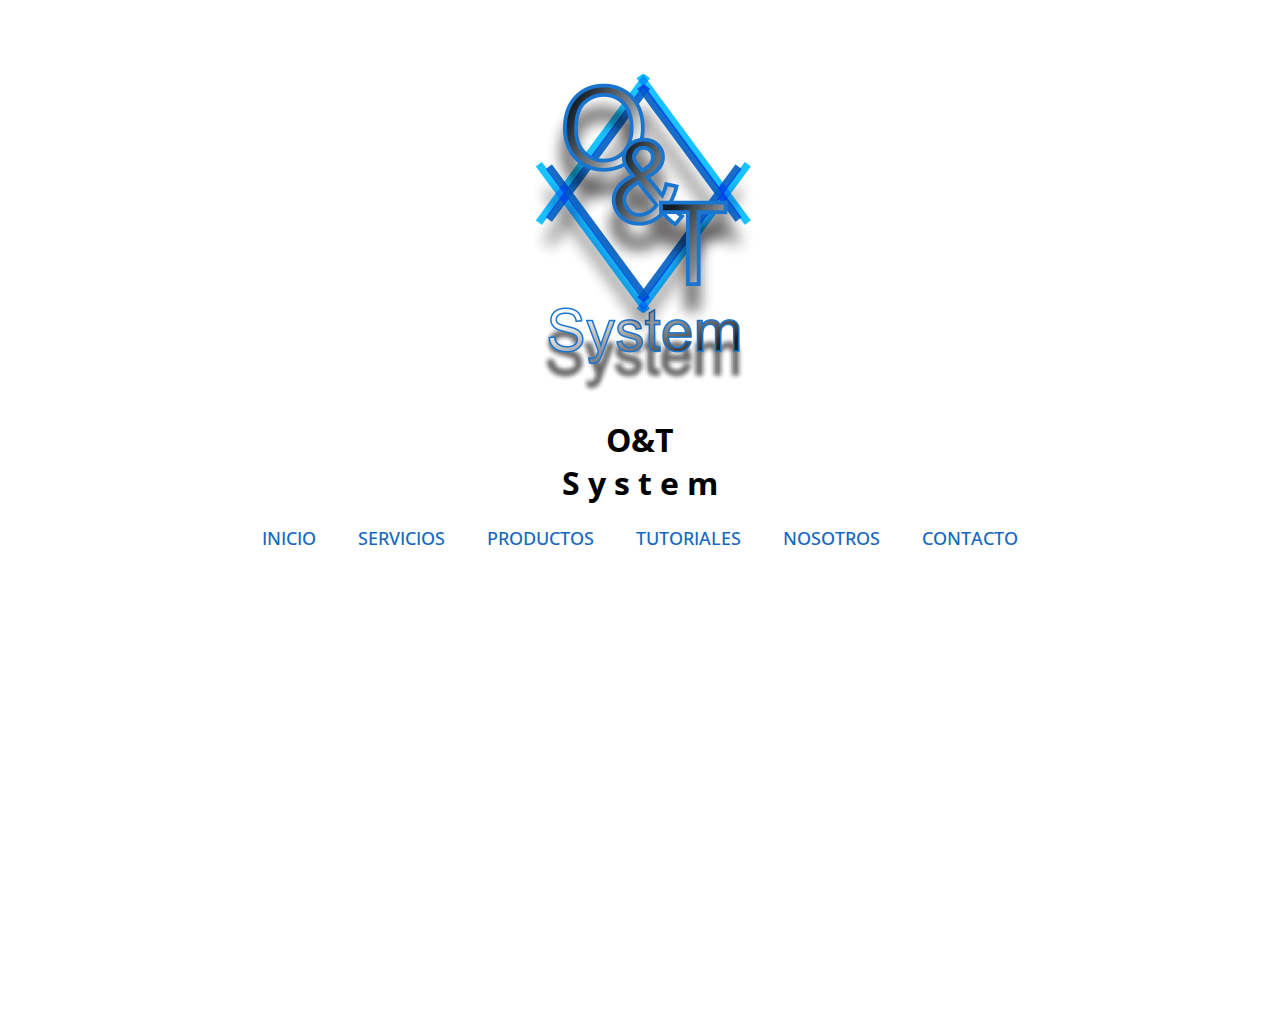
<file: contacto.html>
<!DOCTYPE html>
<html lang="en">
<head>
    <meta charset="UTF-8">
    <meta http-equiv="X-UA-Compatible" content="IE=edge">
    <meta name="viewport" content="width=device-width, initial-scale=1.0">
    <title>Document</title>
    <link rel="stylesheet" href="css/style.css">
</head>
<body>
    <header>
        <div class="container">
            <a id="logo" href="index.html"><img src="img/Logo O&T System 2.PNG" alt=""></a>
            <h1>O&T <br>  S y s t e m
            </h1>
            <nav>
                <ul>
                    <li><a href="index.html">INICIO</a></li>
                    <li><a href="servicios.html">SERVICIOS</a></li>
                    <li><a href="productos.html">PRODUCTOS</a></li>
                    <li><a href="tutoriales.html">TUTORIALES</a></li>
                    <li><a href="nosotros.html">NOSOTROS</a></li>
                    <li><a class="active" href="contacto.html">CONTACTO</a></li>
                </ul>
            </nav>
        </div>
    </header>
    <main>


    </main>
    <footer>
        <ul><li><a class="fab fa-facebook-f" href=""></a></li>
            <li><a class="fab fa-pinterest-p" href=""></a></li>
            <li><a class="fab fa-github" href=""></a></li>
            <li><a class="fab fa-twitter" href=""></a></li>
            <li><a class="fab fa-instagram" href=""></a></li>
            <li><a class="fas fa-map-marked-alt" href=""></a></li>
            </ul>

    </footer>
</body>
</html>
</file>
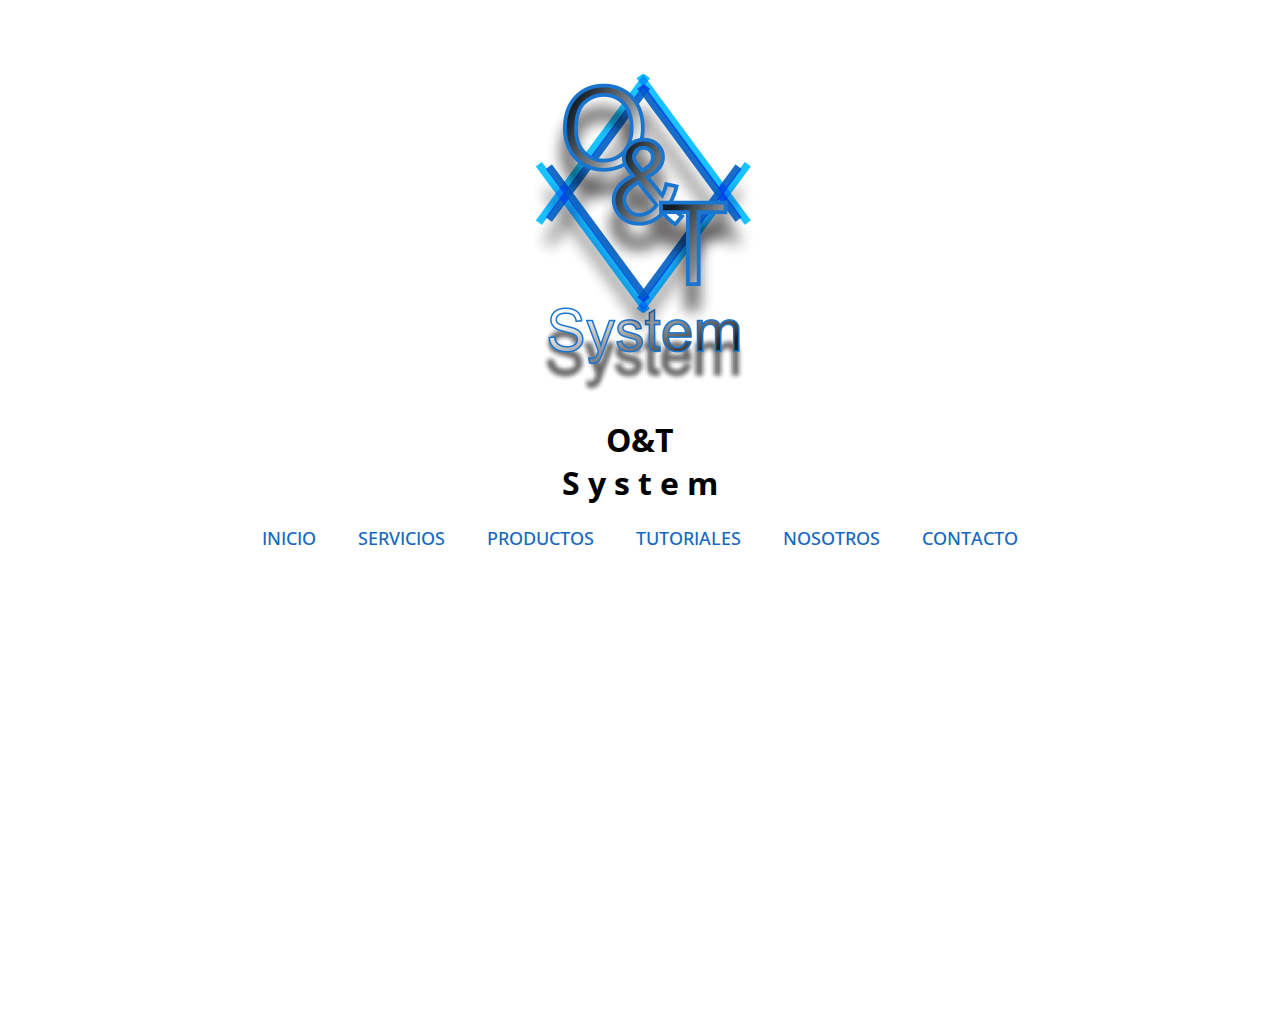
<file: nosotros.html>
<!DOCTYPE html>
<html lang="en">
<head>
    <meta charset="UTF-8">
    <meta http-equiv="X-UA-Compatible" content="IE=edge">
    <meta name="viewport" content="width=device-width, initial-scale=1.0">
    <title>Document</title>
    <link rel="stylesheet" href="css/style.css">
</head>
<body>
    <header>
        <div class="container">
            <a id="logo" href="index.html"><img src="img/Logo O&T System 2.PNG" alt=""></a>
            <h1>O&T <br>  S y s t e m
            </h1>
            <nav>
                <ul>
                    <li><a href="index.html">INICIO</a></li>
                    <li><a href="servicios.html">SERVICIOS</a></li>
                    <li><a href="productos.html">PRODUCTOS</a></li>
                    <li><a href="tutoriales.html">TUTORIALES</a></li>
                    <li><a class="active" href="nosotros.html">NOSOTROS</a></li>
                    <li><a href="contacto.html">CONTACTO</a></li>
                </ul>
            </nav>
        </div>
    </header>
    <main>


    </main>
    <footer>
        <ul><li><a class="fab fa-facebook-f" href=""></a></li>
        <li><a class="fab fa-pinterest-p" href=""></a></li>
        <li><a class="fab fa-github" href=""></a></li>
        <li><a class="fab fa-twitter" href=""></a></li>
        <li><a class="fab fa-instagram" href=""></a></li>
        <li><a class="fas fa-map-marked-alt" href=""></a></li>
        </ul>
    </footer>
</body>
</html>
</file>
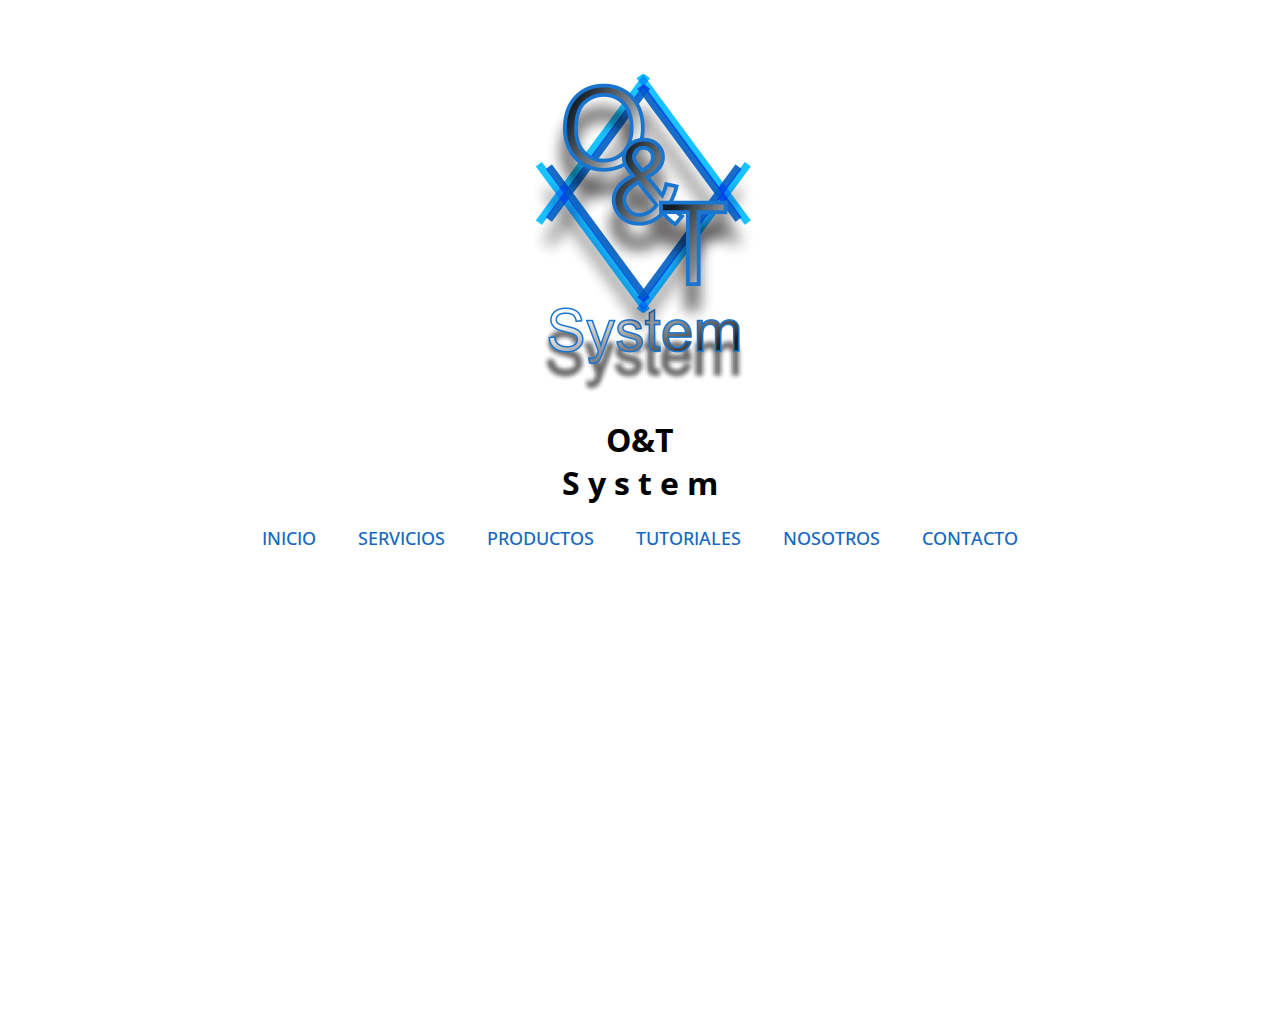
<file: productos.html>
<!DOCTYPE html>
<html lang="en">
<head>
    <meta charset="UTF-8">
    <meta http-equiv="X-UA-Compatible" content="IE=edge">
    <meta name="viewport" content="width=device-width, initial-scale=1.0">
    <title>Document</title>
    <link rel="stylesheet" href="css/style.css">
</head>
<body>
    <header>
        <div class="container">
            <a id="logo" href="index.html"><img src="img/Logo O&T System 2.PNG" alt=""></a>
            <h1>O&T <br>  S y s t e m
            </h1>
            <nav>
                <ul>
                    <li><a href="index.html">INICIO</a></li>
                    <li><a href="servicios.html">SERVICIOS</a></li>
                    <li><a class="active" href="productos.html">PRODUCTOS</a></li>
                    <li><a href="tutoriales.html">TUTORIALES</a></li>
                    <li><a href="nosotros.html">NOSOTROS</a></li>
                    <li><a href="contacto.html">CONTACTO</a></li>
                </ul>
            </nav>
        </div>
    </header>
    <main>


    </main>
    <footer>
        <ul><li><a class="fab fa-facebook-f" href=""></a></li>
            <li><a class="fab fa-pinterest-p" href=""></a></li>
            <li><a class="fab fa-github" href=""></a></li>
            <li><a class="fab fa-twitter" href=""></a></li>
            <li><a class="fab fa-instagram" href=""></a></li>
            <li><a class="fas fa-map-marked-alt" href=""></a></li>
            </ul>
    </footer>
</body>
</html>
</file>
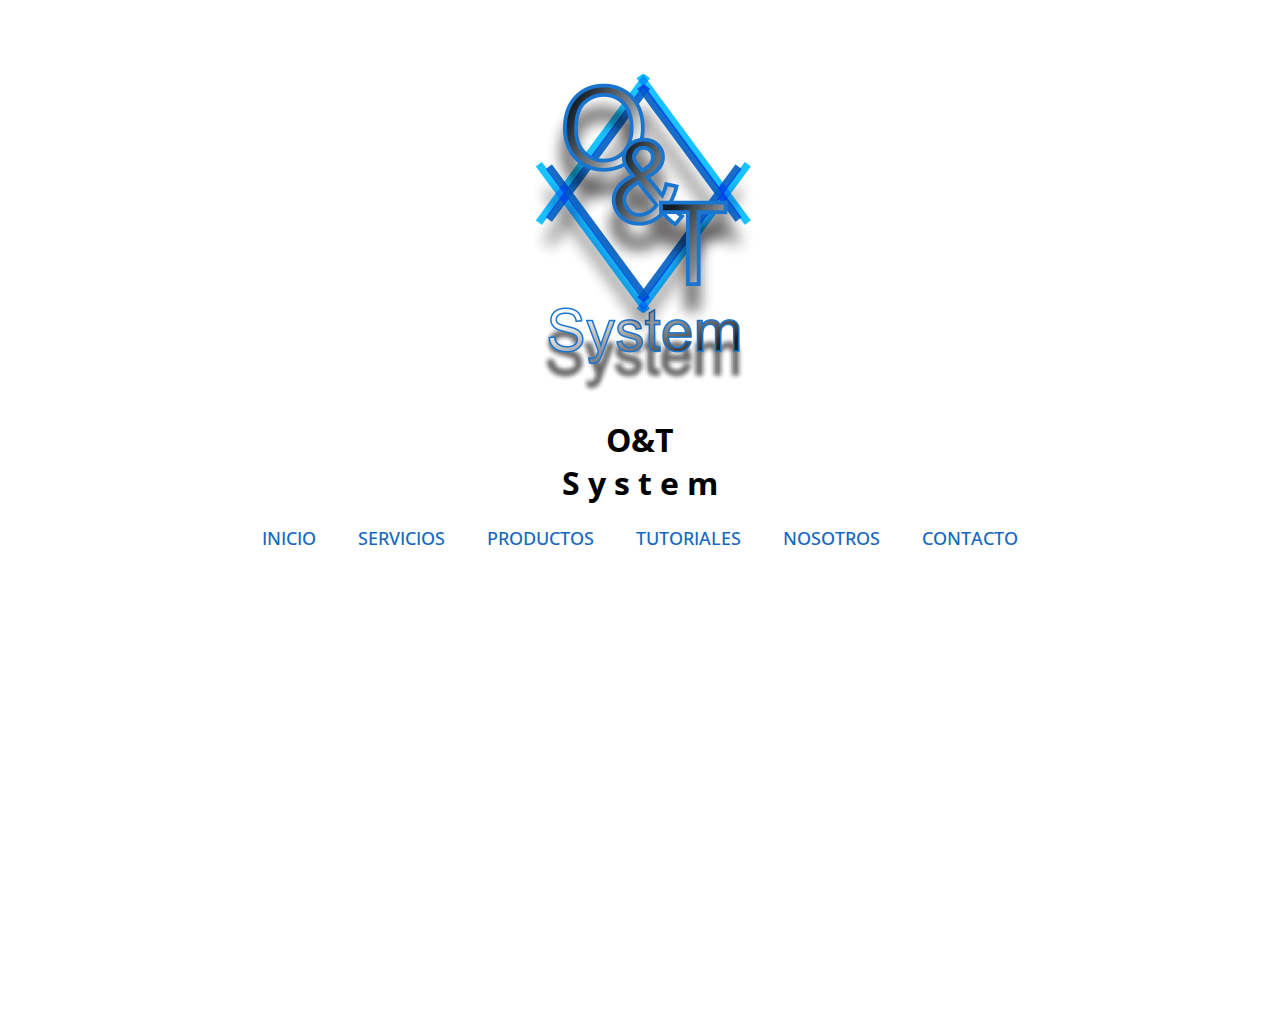
<file: servicios.html>
<!DOCTYPE html>
<html lang="en">
<head>
    <meta charset="UTF-8">
    <meta http-equiv="X-UA-Compatible" content="IE=edge">
    <meta name="viewport" content="width=device-width, initial-scale=1.0">
    <title>Document</title>
    <link rel="stylesheet" href="css/style.css">
</head>
<body>
    <header>
        <div class="container">
            <a id="logo" href="index.html"><img src="img/Logo O&T System 2.PNG" alt=""></a>
            <h1>O&T <br>  S y s t e m
            </h1>
            <nav>
                <ul>
                    <li><a href="index.html">INICIO</a></li>
                    <li><a class="active" href="servicios.html">SERVICIOS</a></li>
                    <li><a href="productos.html">PRODUCTOS</a></li>
                    <li><a href="tutoriales.html">TUTORIALES</a></li>
                    <li><a href="nosotros.html">NOSOTROS</a></li>
                    <li><a href="contacto.html">CONTACTO</a></li>
                </ul>
            </nav>
        </div>
    </header>
    <main>


    </main>
    <footer>
        <ul><li><a class="fab fa-facebook-f" href=""></a></li>
            <li><a class="fab fa-pinterest-p" href=""></a></li>
            <li><a class="fab fa-github" href=""></a></li>
            <li><a class="fab fa-twitter" href=""></a></li>
            <li><a class="fab fa-instagram" href=""></a></li>
            <li><a class="fas fa-map-marked-alt" href=""></a></li>
            </ul>

    </footer>
</body>
</html>
</file>
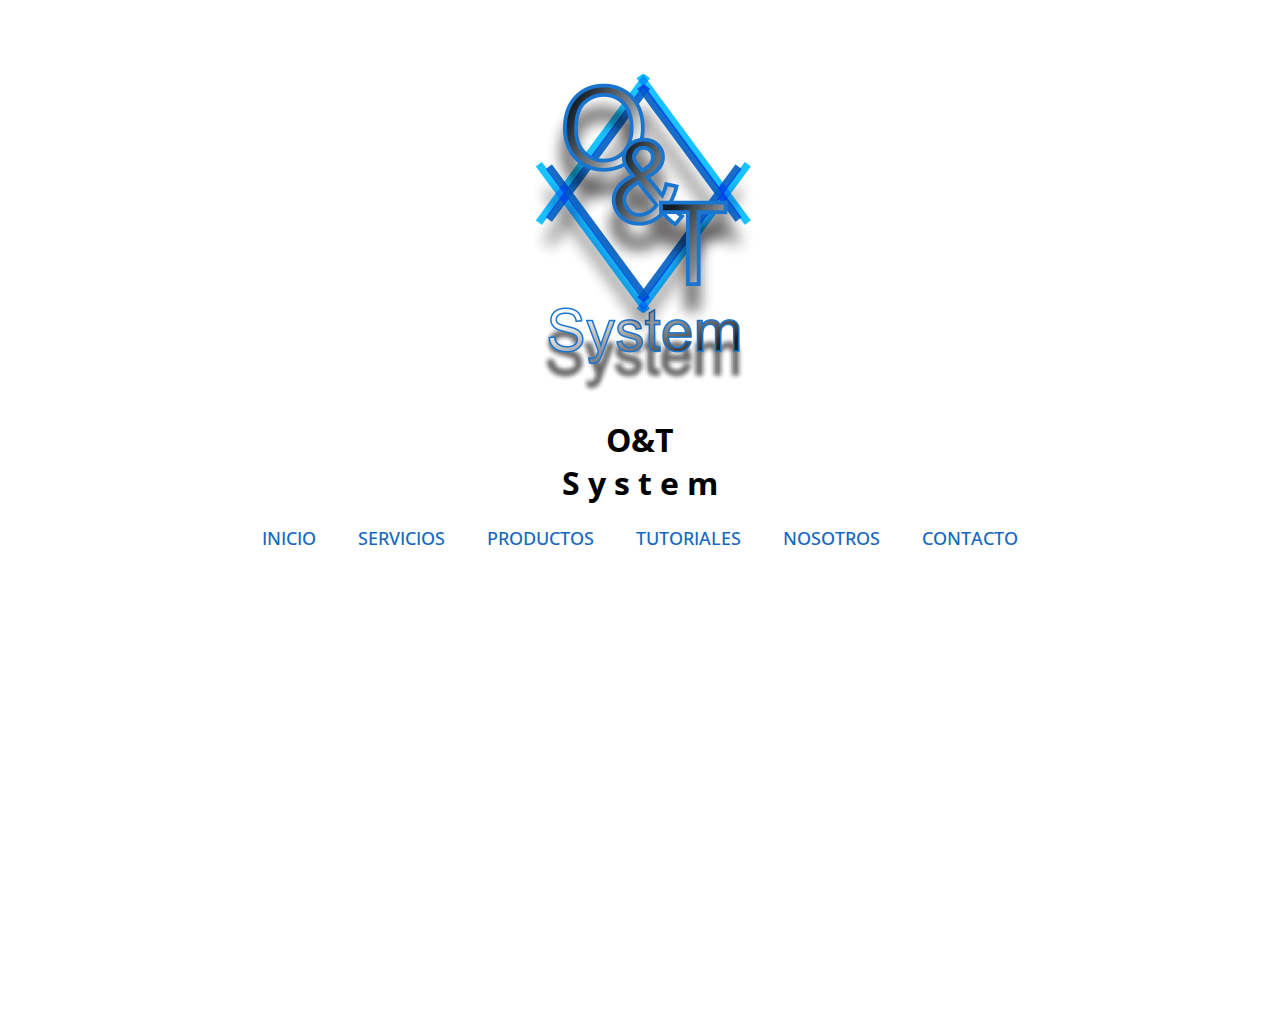
<file: tutoriales.html>
<!DOCTYPE html>
<html lang="en">
<head>
    <meta charset="UTF-8">
    <meta http-equiv="X-UA-Compatible" content="IE=edge">
    <meta name="viewport" content="width=device-width, initial-scale=1.0">
    <title>Document</title>
    <link rel="stylesheet" href="css/style.css">
</head>
<body>
    <header>
        <div class="container">
            <a id="logo" href="index.html"><img src="img/Logo O&T System 2.PNG" alt=""></a>
            <h1>O&T <br>  S y s t e m
            </h1>
            <nav>
                <ul>
                    <li><a href="index.html">INICIO</a></li>
                    <li><a href="servicios.html">SERVICIOS</a></li>
                    <li><a href="productos.html">PRODUCTOS</a></li>
                    <li><a class="active" href="tutoriales.html">TUTORIALES</a></li>
                    <li><a href="nosotros.html">NOSOTROS</a></li>
                    <li><a href="contacto.html">CONTACTO</a></li>
                </ul>
            </nav>
        </div>
    </header>
    <main>


    </main>
    <footer>
        <ul><li><a class="fab fa-facebook-f" href=""></a></li>
            <li><a class="fab fa-pinterest-p" href=""></a></li>
            <li><a class="fab fa-github" href=""></a></li>
            <li><a class="fab fa-twitter" href=""></a></li>
            <li><a class="fab fa-instagram" href=""></a></li>
            <li><a class="fas fa-map-marked-alt" href=""></a></li>
            </ul>

    </footer>
</body>
</html>
</file>
<file: css/style.css>
@import url('https://fonts.googleapis.com/css2?family=Open+Sans:ital,wght@0,300;0,400;0,600;0,700;1,300;1,400;1,600;1,700&display=swap');
    /*Importar fuentes desde google fonts*/
    
    body {
        font-family: 'Open Sans', sans-serif;
        margin: 0;
    }
    
    header {
        background-color: #ffffff;
        padding-top: 70px;
        padding-bottom: 50px;
    }
    
    header .container {
        width: 1140px;
        margin: 0 auto;
        text-align: center;
        background-color: #ffffff;
        max-width: 100%;
    }
    
    header .container h1 {
        /*Para seleccionar una clase se usa punto "." ejemplo: .container*/
        font-weight: 700;
        color: black;
    }
    
    header .container nav ul {
        /*Para seleccionar una clase se usa punto "." ejemplo: .container*/
        padding: 0;
    }
    
    header .container nav ul li {
        /*Para seleccionar una clase se usa punto "." ejemplo: .container*/
        display: inline-block;
    }
    
    header .container nav ul li a {
        /*Para seleccionar una clase se usa punto "." ejemplo: .container*/
        padding: 5px 18px;
        /*Contenedor opciones home*/
        text-decoration: none;
        transition: 1.5s;
        /*Duracion de la animacion*/
        border: 1px solid transparent;
        font-size: 18px;
        color: #1668c0;
        /*Color letras menu*/
        font-weight: 520;
    }
    
    header .container nav ul li a:hover {
        /*Para seleccionar una clase se usa punto "." ejemplo: .container*/
        border: 1px solid rgb(53, 55, 56);
        /*Color de resalto al pasar mouse sobre boton de menu*/
    }
    
    main {
        width: 100%;
        position: relative;
    }
    
    main #hero {
        /*/*Para seleccionar un id se usa numeral "#" ejemplo: .hero*/
        width: 100%;
        padding-top: 70px;
        padding-bottom: 100px;
        background: url("../img/niñospc.jpg");
        /*"url se utiliza para importar imagenes de fondo a un contenedor*/
        background-repeat: none;
        background-position-x: center;
        background-position-y: center;
        background-size: cover;
        text-align: center;
        color: cornsilk;
    }
    
    main #hero h2 {
        font-size: 50px;
        line-height: 50px;
        /*Alto de linea entre parrafos*/
        padding-bottom: 40px;
        color: #14a1e9;
        margin-bottom: 0;
    }
    
    main #hero p {
        color: #14a1e9;
        font-weight: 600;
        font-size: 30px;
    }
    
    main #hero button {
        color: rgb(0, 0, 0);
        border-radius: 56px;
        padding: 15px 55px;
        font-size: 25px;
        font-weight: 300%;
        margin-top: 40px;
        background: rgb(195, 201, 204);
        border: 0;
        cursor: pointer;
        outline: none;
        opacity: 65%;
        transition: 2s;
    }
    
    main #hero button:hover {
        color: #14a1e9;
        background: rgba(95, 97, 97, 0.842);
    }
    
    main #cont-circle h3 {
        text-align: center;
        position: absolute;
        bottom: 5px;
        font-size: 10px;
    }
    
    #servicios {
        margin-top: 50px;
        width: 100%;
        position: relative;
        padding: 40px 0;
        background: url(../img/soluciones\ informaticas.jpg);
        background-repeat: none;
        background-position-x: center;
        background-position-y: center;
        background-size: cover;
    }
    
    #servicios .container {
        width: 1140px;
        margin: 0 auto;
        text-align: center;
        max-width: 100%;
    }
    
    #servicios .container h2 {
        font-weight: 300;
        font-size: 80px;
        color: rgb(0, 0, 0);
    }
    
    #servicios .container p {
        color: rgb(0, 0, 0);
        font-size: 34px;
        font-weight: 300;
    }
    
    #servicios .container .row {
        display: flex;
        justify-content: space-around;
        margin-top: 40px;
    }
    
    #servicios .container .row .cont-circle {
        width: 318px;
        height: 160px;
        margin: 20px;
        justify-content: center;
        align-items: center;
    }
    
    #servicios .container .row .cont-circle:nth-child(1) {
        background: url(../img/desarrollosoftware.jpg);
        background-repeat: no-repeat;
        font-size: 25px;
        color: white;
    }
    
    #servicios .container .row .cont-circle:nth-child(2) {
        background: url(../img/diseñored.jpg);
        background-repeat: no-repeat;
        font-size: 25px;
        color: white;
    }
    
    #servicios .container .row .cont-circle:nth-child(3) {
        background: url(../img/vulnerabilidades.jpg);
        background-repeat: no-repeat;
        font-size: 25px;
        color: white;
    }
    
    #servicios .container .row .cont-circle:nth-child(4) {
        background: url(../img/aumentoproductividad.jpg);
        background-repeat: no-repeat;
        font-size: 25px;
        color: white;
    }
    
    footer {
        position: relative;
        width: 100%;
    }
    
    footer ul {
        display: flex;
        list-style: none;
        justify-content: center;
        position: absolute;
        top: 350px;
        right: 420px;
    }
    
    footer ul a {
        text-decoration: none;
        font-size: 45px;
        color: rgb(0, 0, 0);
    }
    
    footer ul li {
        text-decoration: none;
        margin: 15px 25px;
    }
    
    footer img {
        position: absolute;
        width: 100%;
        top: 40px;
    }
    
    footer .text {
        position: absolute;
        align-content: flex-end;
        top: 70px;
        right: 35%;
    }
    
    footer .text h3 {
        text-align: center;
        font-size: 50px;
        color: #1668c0;
    }
    
    footer .text1 {
        align-content: flex-end;
        position: absolute;
        top: 440px;
        left: 30%;
    }
    
    footer .text1 h3 {
        font-size: 15px;
        text-align: center;
    }
    
    footer .text1 p {
        font-size: 8px;
        text-align: center;
    }
</file>
